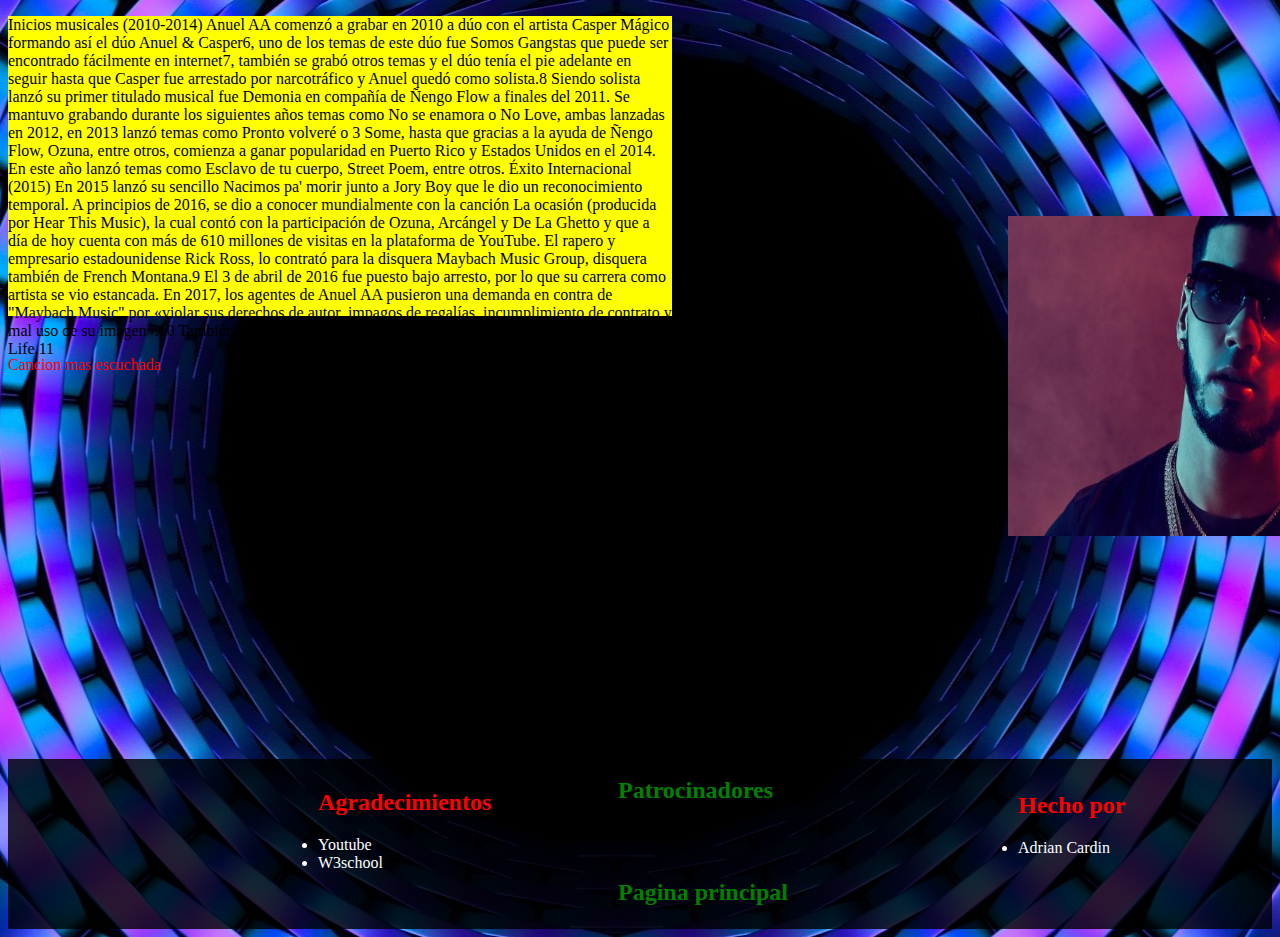
<file: html/anuel.html>
<!DOCTYPE html>
<html xmlns="http://www.w3.org/1999/xhtml">
    <head>
        <link rel="stylesheet" type="text/css" href="../css/anuel.css"/>
        <title>Biografia</title>
    </head>
    <body>
            
        <div class="biografia"><p>Inicios musicales (2010-2014)
            Anuel AA comenzó a grabar en 2010 a dúo con el artista Casper Mágico formando así el dúo Anuel & Casper6​, uno de los temas de este dúo fue Somos Gangstas que puede ser encontrado fácilmente en internet7​, también se grabó otros temas y el dúo tenía el pie adelante en seguir hasta que Casper fue arrestado por narcotráfico y Anuel quedó como solista.8​ Siendo solista lanzó su primer titulado musical fue Demonia en compañía de Ñengo Flow a finales del 2011. Se mantuvo grabando durante los siguientes años temas como No se enamora o No Love, ambas lanzadas en 2012, en 2013 lanzó temas como Pronto volveré o 3 Some, hasta que gracias a la ayuda de Ñengo Flow, Ozuna, entre otros, comienza a ganar popularidad en Puerto Rico y Estados Unidos en el 2014. En este año lanzó temas como Esclavo de tu cuerpo, Street Poem, entre otros.
            
            Éxito Internacional (2015)
            En 2015 lanzó su sencillo Nacimos pa' morir junto a Jory Boy que le dio un reconocimiento temporal. A principios de 2016, se dio a conocer mundialmente con la canción La ocasión (producida por Hear This Music), la cual contó con la participación de Ozuna, Arcángel y De La Ghetto y que a día de hoy cuenta con más de 610 millones de visitas en la plataforma de YouTube.
            
            El rapero y empresario estadounidense Rick Ross, lo contrató para la disquera Maybach Music Group, disquera también de French Montana.9​ El 3 de abril de 2016 fue puesto bajo arresto, por lo que su carrera como artista se vio estancada.
            
            En 2017, los agentes de Anuel AA pusieron una demanda en contra de "Maybach Music" por «violar sus derechos de autor, impagos de regalías, incumplimiento de contrato y mal uso de su imagen».10​ También está contratado en la compañía del cantante Ñengo Flow, Real G4 Life.11​</p></div>

        <div class="foto"><img src="../images/anuel.png" width="458" height="320"/></div>
        
        <div class="video"> <p>Cancion mas escuchada</p><iframe width="560" height="315" src="https://www.youtube.com/embed/0VR3dfZf9Yg" frameborder="0" allow="accelerometer; autoplay; encrypted-media; gyroscope; picture-in-picture" allowfullscreen></iframe></div> 
        <footer >
            <div class="footer1">
                <h2 class="h2">Agradecimientos</h2>
                <li >Youtube</li>
                <li >W3school</li>
            </div>
            <div class="footer2">
                <h2 class="h2">Hecho por</h2>
                <li >Adrian Cardin</li>
                
            </div>
            <div class="footer3">
                <h2 class="home"><a href="patrocinadores.html" style="text-decoration:none">Patrocinadores</a></h2><br></br>
                <h2 class="home"><a href="../index.html" style="text-decoration:none">Pagina principal</a></h2>
            </div>
            
            
        </footer>
    </body>
</html>
</file>
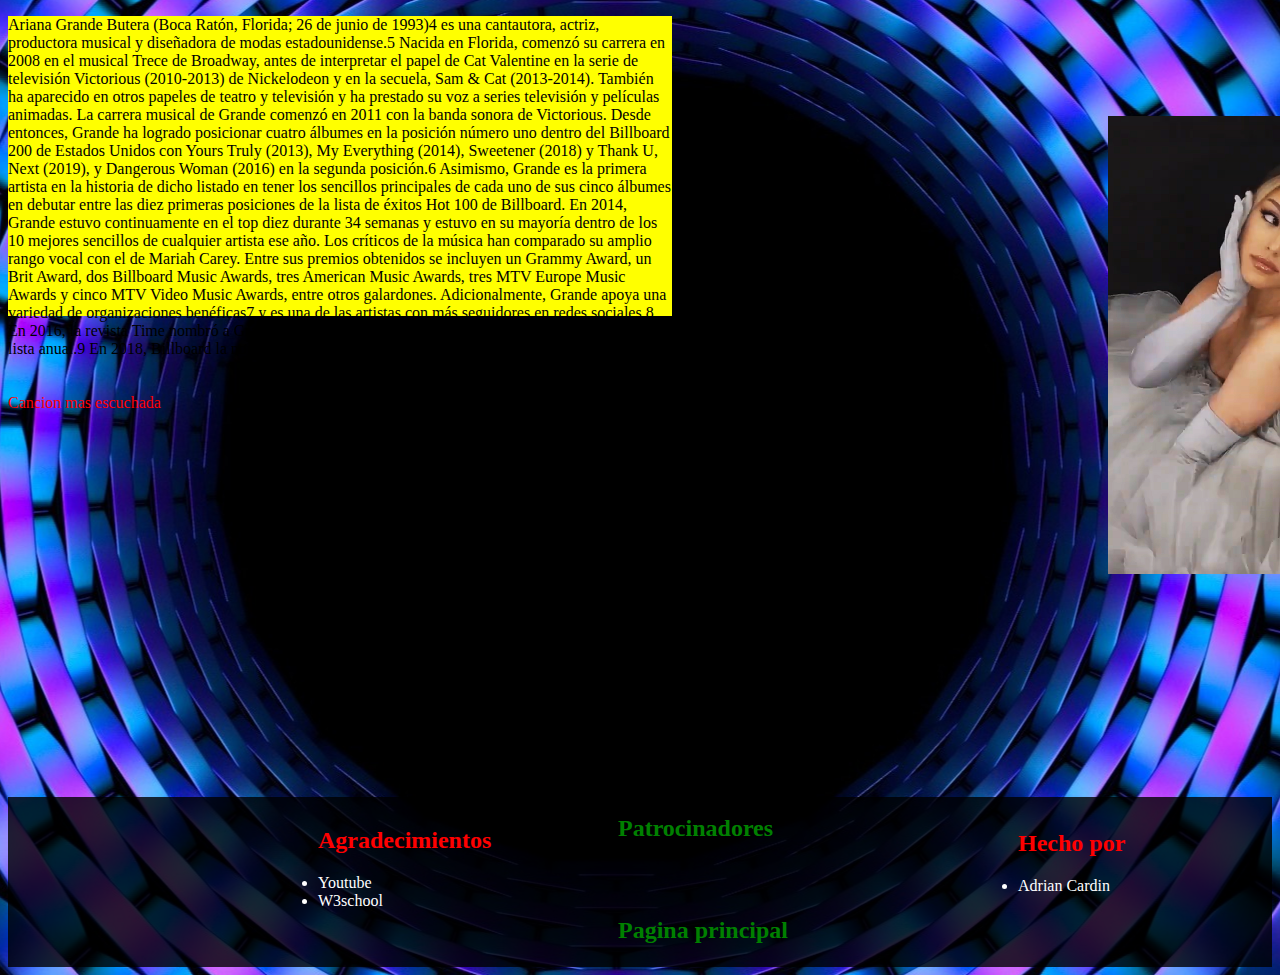
<file: html/arianaGrande.html>
<!DOCTYPE html>
<html xmlns="http://www.w3.org/1999/xhtml">
    <head>
        <link rel="stylesheet" type="text/css" href="../css/arianaGrande.css"/>
        <title>Biografia</title>
    </head>
    <body>
            
        <div class="biografia"><p>Ariana Grande Butera (Boca Ratón, Florida; 26 de junio de 1993)4​ es una cantautora, actriz, productora musical y diseñadora de modas estadounidense.5​ Nacida en Florida, comenzó su carrera en 2008 en el musical Trece de Broadway, antes de interpretar el papel de Cat Valentine en la serie de televisión Victorious (2010-2013) de Nickelodeon y en la secuela, Sam & Cat (2013-2014). También ha aparecido en otros papeles de teatro y televisión y ha prestado su voz a series televisión y películas animadas.
            
            La carrera musical de Grande comenzó en 2011 con la banda sonora de Victorious. Desde entonces, Grande ha logrado posicionar cuatro álbumes en la posición número uno dentro del Billboard 200 de Estados Unidos con Yours Truly (2013), My Everything (2014), Sweetener (2018) y Thank U, Next (2019), y Dangerous Woman (2016) en la segunda posición.6​ Asimismo, Grande es la primera artista en la historia de dicho listado en tener los sencillos principales de cada uno de sus cinco álbumes en debutar entre las diez primeras posiciones de la lista de éxitos Hot 100 de Billboard. En 2014, Grande estuvo continuamente en el top diez durante 34 semanas y estuvo en su mayoría dentro de los 10 mejores sencillos de cualquier artista ese año.
            
            Los críticos de la música han comparado su amplio rango vocal con el de Mariah Carey. Entre sus premios obtenidos se incluyen un Grammy Award, un Brit Award, dos Billboard Music Awards, tres American Music Awards, tres MTV Europe Music Awards y cinco MTV Video Music Awards, entre otros galardones.
            
            Adicionalmente, Grande apoya una variedad de organizaciones benéficas7​ y es una de las artistas con más seguidores en redes sociales.8​ En 2016, la revista Time nombró a Grande una de las 100 personas más influyentes del mundo en su lista anual.9​ En 2018, Billboard la nombró mujer del año</p></div>

        <div class="foto"><img src="../images/arianaGrande.png" width="320" height="458"/></div>
        
        <div class="video"> <p>Cancion mas escuchada</p><iframe  width="560" height="315" src="https://www.youtube.com/embed/QYh6mYIJG2Y" frameborder="0" allow="accelerometer; autoplay; encrypted-media; gyroscope; picture-in-picture" allowfullscreen></iframe></div> 
        <footer >
            <div class="footer1">
                <h2 class="h2">Agradecimientos</h2>
                <li >Youtube</li>
                <li >W3school</li>
            </div>
            <div class="footer2">
                <h2 class="h2">Hecho por</h2>
                <li >Adrian Cardin</li>
                
            </div>
            <div class="footer3">
                <h2 class="home"><a href="patrocinadores.html" style="text-decoration:none">Patrocinadores</a></h2><br></br>
                <h2 class="home"><a href="../index.html" style="text-decoration:none">Pagina principal</a></h2>
            </div>
            
            
        </footer>
    </body>
</html>
</file>
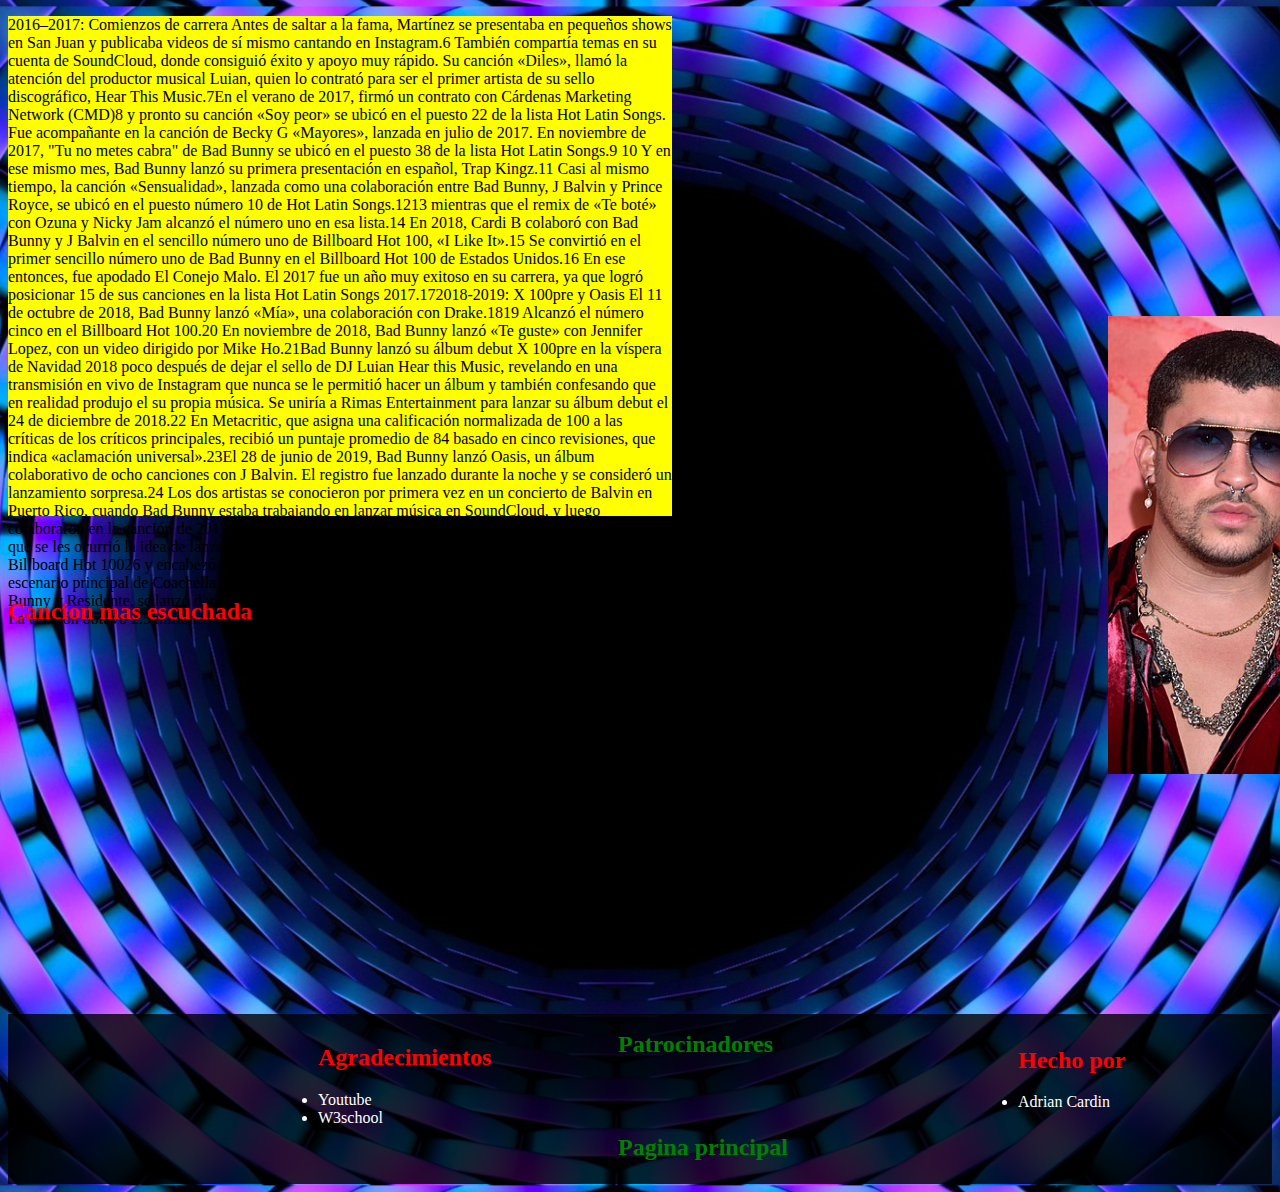
<file: html/badbunny.html>
<!DOCTYPE html>
<html xmlns="http://www.w3.org/1999/xhtml">
    <head>
        <link rel="stylesheet" type="text/css" href="../css/badbunny.css"/>
        <title>Bad Bunny</title>
    </head>
    <body>
            
        <div class="biografia"><p>2016–2017: Comienzos de carrera
            Antes de saltar a la fama, Martínez se presentaba en pequeños shows en San Juan y publicaba videos de sí mismo cantando en Instagram.6​ También compartía temas en su cuenta de SoundCloud, donde consiguió éxito y apoyo muy rápido. Su canción «Diles», llamó la atención del productor musical Luian, quien lo contrató para ser el primer artista de su sello discográfico, Hear This Music.7​
            
            En el verano de 2017, firmó un contrato con Cárdenas Marketing Network (CMD)8​ y pronto su canción «Soy peor» se ubicó en el puesto 22 de la lista Hot Latin Songs. Fue acompañante en la canción de Becky G «Mayores», lanzada en julio de 2017. En noviembre de 2017, "Tu no metes cabra" de Bad Bunny se ubicó en el puesto 38 de la lista Hot Latin Songs.9​ 10​ Y en ese mismo mes, Bad Bunny lanzó su primera presentación en español, Trap Kingz.11​ Casi al mismo tiempo, la canción «Sensualidad», lanzada como una colaboración entre Bad Bunny, J Balvin y Prince Royce, se ubicó en el puesto número 10 de Hot Latin Songs.12​13​  mientras que el remix de «Te boté» con Ozuna y Nicky Jam alcanzó el número uno en esa lista.14​ En 2018, Cardi B colaboró con Bad Bunny y J Balvin en el sencillo número uno de Billboard Hot 100, «I Like It».15​ Se convirtió en el primer sencillo número uno de Bad Bunny en el Billboard Hot 100 de Estados Unidos.16​ En ese entonces, fue apodado El Conejo Malo. El 2017 fue un año muy exitoso en su carrera, ya que logró posicionar 15 de sus canciones en la lista Hot Latin Songs 2017.17​
            
            2018-2019: X 100pre y Oasis
            El 11 de octubre de 2018, Bad Bunny lanzó «Mía», una colaboración con Drake.18​19​ Alcanzó el número cinco en el Billboard Hot 100.20​ En noviembre de 2018, Bad Bunny lanzó «Te guste» con Jennifer Lopez, con un video dirigido por Mike Ho.21​
            
            Bad Bunny lanzó su álbum debut X 100pre en la víspera de Navidad 2018 poco después de dejar el sello de DJ Luian Hear this Music, revelando en una transmisión en vivo de Instagram que nunca se le permitió hacer un álbum y también confesando que en realidad produjo el su propia música. Se uniría a Rimas Entertainment para lanzar su álbum debut el 24 de diciembre de 2018.22​ En Metacritic, que asigna una calificación normalizada de 100 a las críticas de los críticos principales, recibió un puntaje promedio de 84 basado en cinco revisiones, que indica «aclamación universal».23​
            
            El 28 de junio de 2019, Bad Bunny lanzó Oasis, un álbum colaborativo de ocho canciones con J Balvin. El registro fue lanzado durante la noche y se consideró un lanzamiento sorpresa.24​ Los dos artistas se conocieron por primera vez en un concierto de Balvin en Puerto Rico, cuando Bad Bunny estaba trabajando en lanzar música en SoundCloud, y luego colaboraron en la canción de 2017 «Si tu novio te deja sola».25​ La química entre los dos fue tan fuerte que se les ocurrió la idea de lanzar un álbum conjunto.24​ Oasis alcanzó el número nueve en el Billboard Hot 10026​ y encabezó la lista Latin Album de Estados Unidos.27​ En 2019, actuó en el escenario principal de Coachella.28​ Una canción de protesta «Afilando los cuchillos» con letras de Bad Bunny y Residente, se lanzó durante las protestas de Puerto Rico en 2019 contra Ricardo Rosselló.29​ La canción obtuvo 2.5 millones de visitas en YouTube dentro de un día de su lanzamiento.30​</p></div>

        <div class="foto"><img src="../images/badbunny.png" width="320" height="458"/></div>
        
        <div class="video"> <h2>Cancion mas escuchada</h2><iframe width="560" height="315" src="https://www.youtube.com/embed/GtSRKwDCaZM" frameborder="0" allow="accelerometer; autoplay; encrypted-media; gyroscope; picture-in-picture" allowfullscreen></iframe></div> 
        <footer >
            <div class="footer1">
                <h2 class="h2">Agradecimientos</h2>
                <li >Youtube</li>
                <li >W3school</li>
            </div>
            <div class="footer2">
                <h2 class="h2">Hecho por</h2>
                <li >Adrian Cardin</li>
                
            </div>
            <div class="footer3">
                <h2 class="home"><a href="patrocinadores.html" style="text-decoration:none">Patrocinadores</a></h2><br></br>
                <h2 class="home"><a href="../index.html" style="text-decoration:none">Pagina principal</a></h2>
            </div>
            
            
        </footer>
    </body>
</html>
</file>
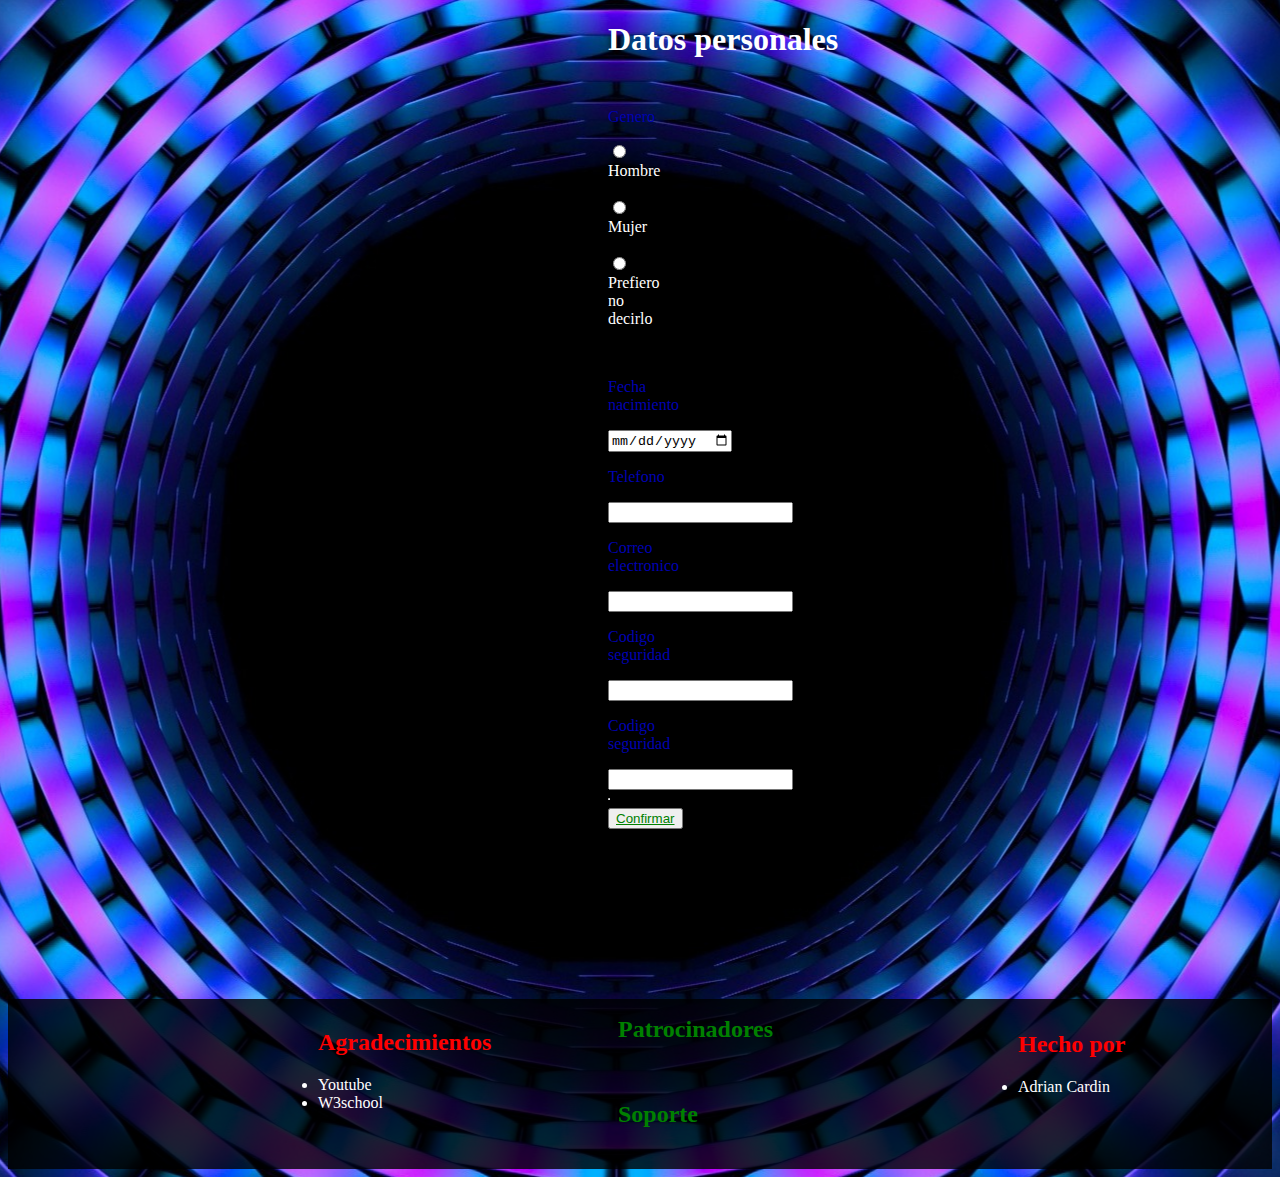
<file: html/formulario.html>
<!DOCTYPE html>
<html xmlns="http://www.w3.org/1999/xhtml">
    <head>
        <link rel="stylesheet" type="text/css" href="../css/Formulario.css"/>
        <title>Formulario</title>
        <script src="../js/java1.js"></script>
    </head>
    <body>
        <form onsubmit="return validar();">
        <h1>Datos personales</h1>
        <div id="centro">
        <div id="genero">
        <form>
            <p>Genero</p>
            <input type="radio"  id="genero">
            <label >Hombre</label><br></br>
            <input type="radio"  id="genero">
            <label >Mujer</label><br></br>
            <input type="radio" id="genero" >
            <label >Prefiero no decirlo</label>
        </form>        
        </div>
        
        <div id="fecha">
            <p>Fecha nacimiento</p>
            <input type="date">
            
            
            
        </div>
            <div class="enunciado" >
                <p>Telefono</p>
                <input type="text" id="telefono">
            </div>
            
            <div class="enunciado" >
                <p>Correo electronico</p>
                <input type="email" id="email">
            </div>
            <div class="enunciado">
                <p>Codigo seguridad</p>
                <input type="password" id="password"/>
            </div>
            <div class="enunciado">
                <p>Codigo seguridad</p>
                <input type="password" id="password"/><hr>
                    <button><a href="../index.html" >Confirmar</a></button>
            </div>
              
        </div>
        </form>
        <footer>
            <div class="footer1">
                <h2 class="h2">Agradecimientos</h2>
                <li >Youtube</li>
                <li >W3school</li>
            </div>
            <div class="footer2">
                <h2 class="h2">Hecho por</h2>
                <li >Adrian Cardin</li>
                
            </div>
            
            <div class="footer3">
                <h2 class="home"><a href="patrocinadores.html" style="text-decoration:none">Patrocinadores</a></h2><br>
                <h2 class="home"><a href="soporte.html" style="text-decoration:none">Soporte</a></h2>
            </div>
            
            
        </footer>
    </body>
</html>
</file>
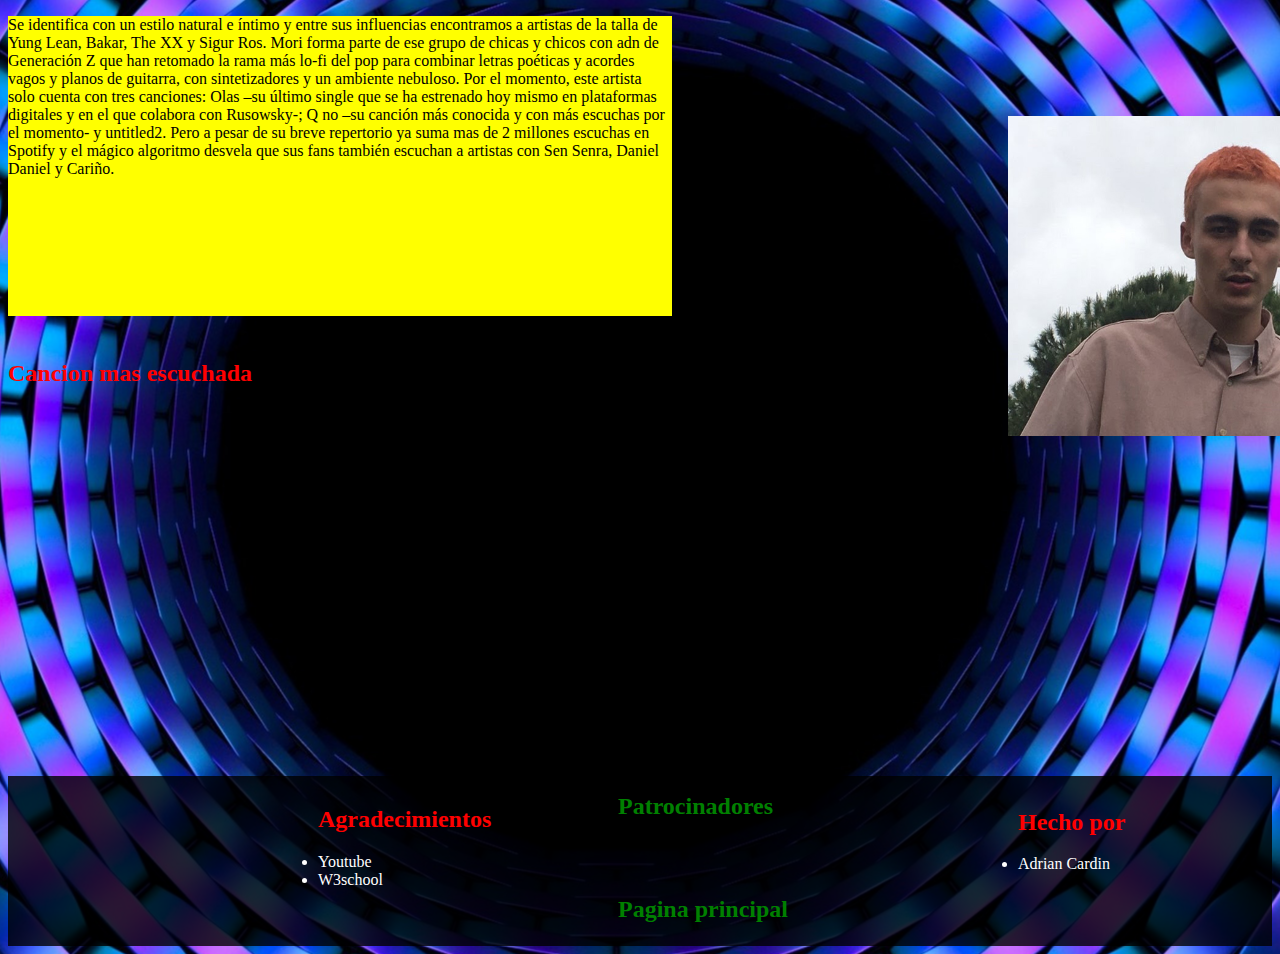
<file: html/mori.html>
<!DOCTYPE html>
<html xmlns="http://www.w3.org/1999/xhtml">
    <head>
        <link rel="stylesheet" type="text/css" href="../css/mori.css"/>
        <title>Mori</title>
    </head>
    <body>
            
        <div class="biografia"><p>Se identifica con un estilo natural e íntimo y entre sus influencias encontramos a artistas de la talla de Yung Lean, Bakar, The XX y Sigur Ros. Mori forma parte de ese grupo de chicas y chicos con adn de Generación Z que han retomado la rama más lo-fi del pop para combinar letras poéticas y acordes vagos y planos de guitarra, con sintetizadores y un ambiente nebuloso.
            
            Por el momento, este artista solo cuenta con tres canciones: Olas –su último single que se ha estrenado hoy mismo en plataformas digitales y en el que colabora con Rusowsky-; Q no –su canción más conocida y con más escuchas por el momento- y untitled2. Pero a pesar de su breve repertorio ya suma mas de 2 millones escuchas en Spotify y el mágico algoritmo desvela que sus fans también escuchan a artistas con Sen Senra, Daniel Daniel y Cariño.</p></div>

        <div class="foto"><img src="../images/mori.png" width="458" height="320"/></div>
        
        <div class="video"> <h2>Cancion mas escuchada</h2><iframe width="560" height="315" src="https://www.youtube.com/embed/qQiri13YoeM" frameborder="0" allow="accelerometer; autoplay; encrypted-media; gyroscope; picture-in-picture" allowfullscreen></iframe></div> 
        <footer >
            <div class="footer1">
                <h2 class="h2">Agradecimientos</h2>
                <li >Youtube</li>
                <li >W3school</li>
            </div>
            <div class="footer2">
                <h2 class="h2">Hecho por</h2>
                <li >Adrian Cardin</li>
                
            </div>
            <div class="footer3">
                <h2 class="home"><a href="patrocinadores.html" style="text-decoration:none">Patrocinadores</a></h2><br></br>
                <h2 class="home"><a href="../index.html" style="text-decoration:none">Pagina principal</a></h2>
            </div>
            
            
        </footer>
    </body>
</html>
</file>
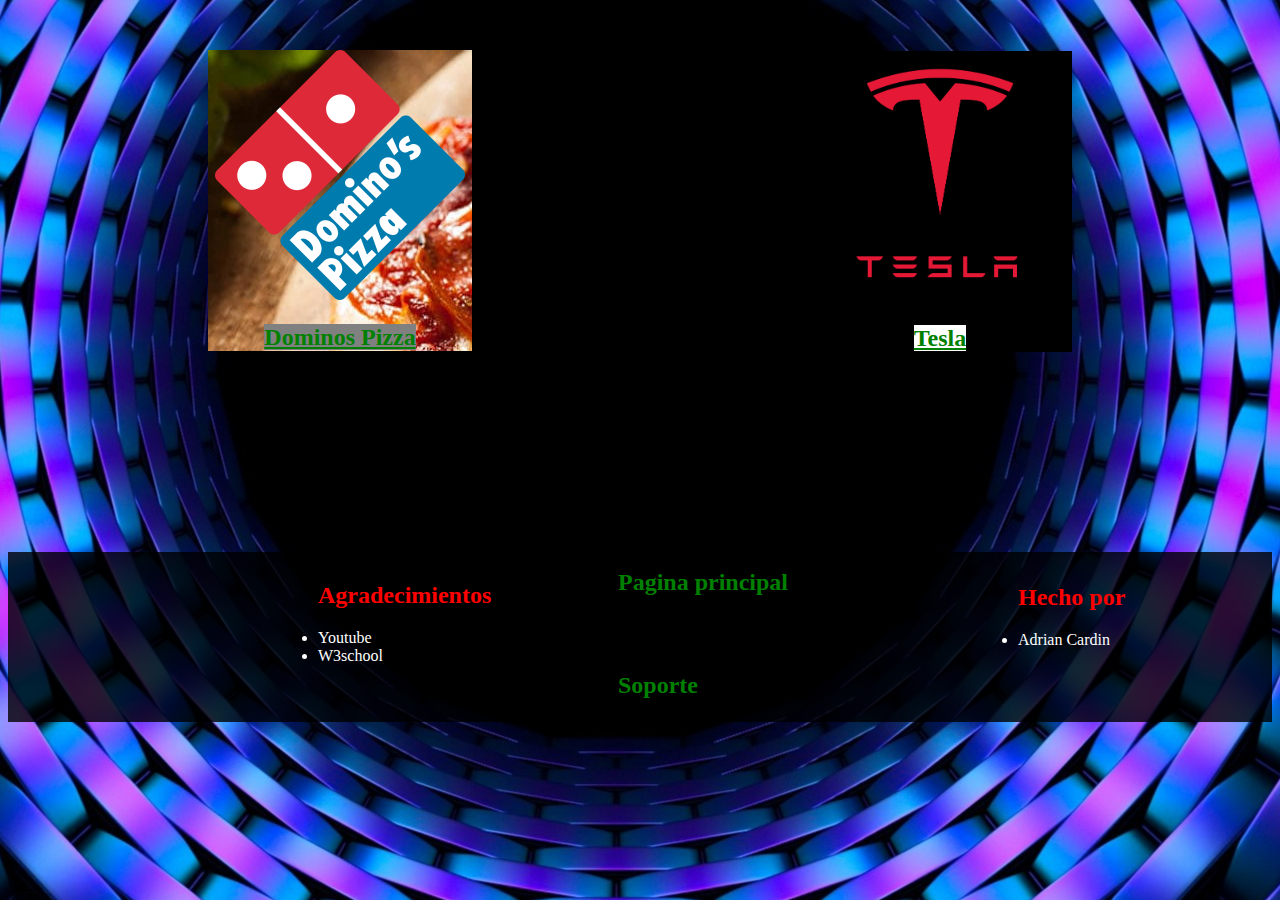
<file: html/patrocinadores.html>
<!DOCTYPE html>
<html xmlns="http://www.w3.org/1999/xhtml">
    <head>
        <link rel="stylesheet" type="text/css" href="../css/Patrocinadores.css"/>
        <title>Patrocinadores</title>
    </head>
    <body>
        
        
        
        <div class="domi">
             <img src="../images/dominosMini.png" height="250"></img>
            <h2 ><a href="https://www.dominospizza.es" style="background-color:grey; ">Dominos Pizza</a></h2>
            
        </div>
       
        <div class="tesla">
            <img src="../images/Tesla.png" height="250"></img>
            <h2 ><a href="https://www.tesla.com/es_es/" style="background-color:white; ">Tesla</a></h2>
            
        </div>
        <footer >
            <div class="footer1">
                <h2 class="h2">Agradecimientos</h2>
                <li >Youtube</li>
                <li >W3school</li>
            </div>
            <div class="footer2">
                <h2 class="h2">Hecho por</h2>
                <li >Adrian Cardin</li>
                
            </div>
            <div class="footer3">
                <h2 class="home"><a href="../index.html" style="text-decoration:none">Pagina principal</a></h2><br></br>
                <h2 class="home"><a href="soporte.html" style="text-decoration:none">Soporte</a></h2>
            </div>
            
            
        </footer>
    </body>
</html>
</file>
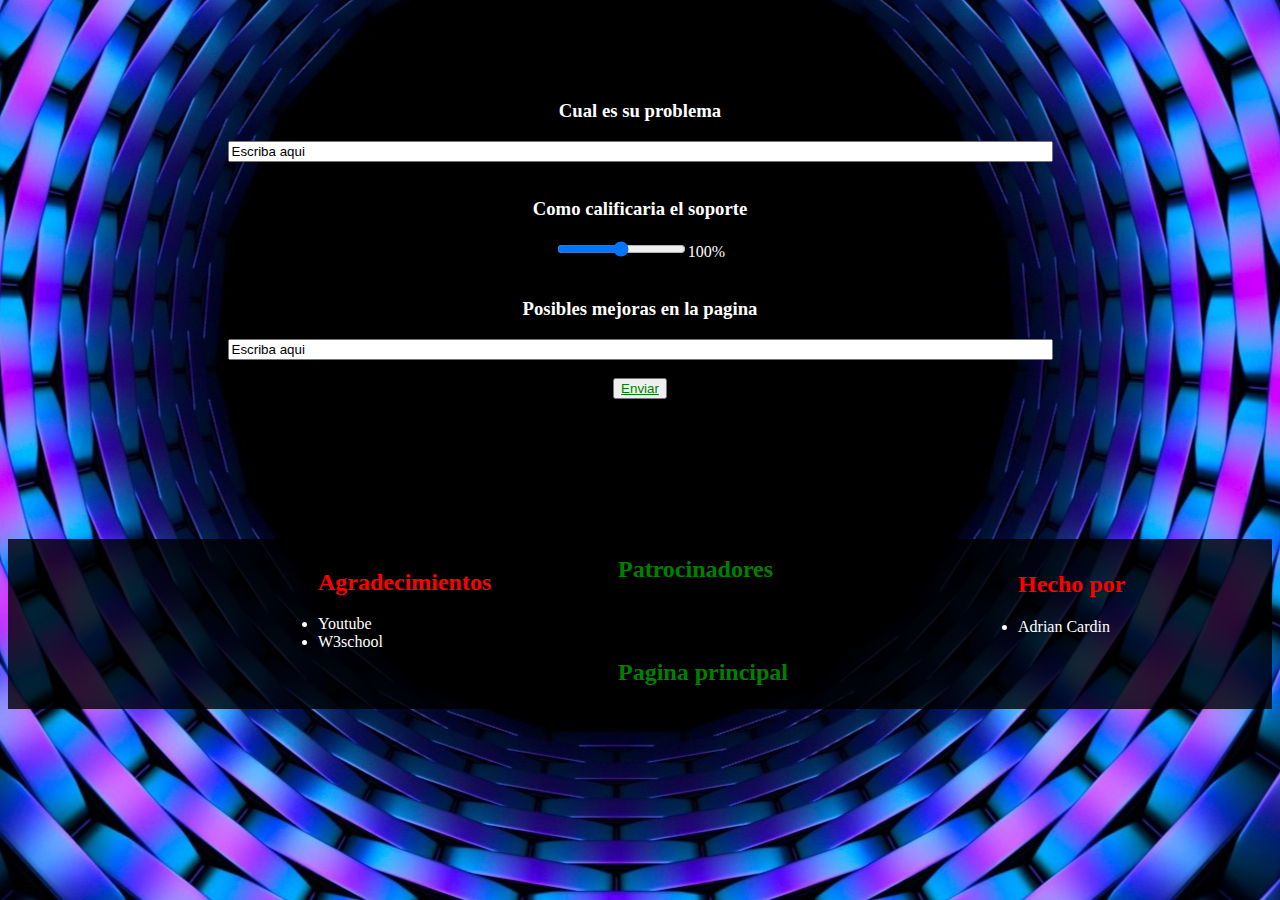
<file: html/soporte.html>
<!DOCTYPE html>
<html xmlns="http://www.w3.org/1999/xhtml">
    <head>
        <link rel="stylesheet" type="text/css" href="../css/Soporte.css"/>
        <title>Sugerencias</title>
    </head>
    <body>
            
            <div id="centro">
                <h3>Cual es su problema</h3>
            <input type="text" value="Escriba aqui" size="100"></input><br></br>
                <h3>Como calificaria el soporte</h3>
                <input type="range" >100%</input><br></br>
                <h3>Posibles mejoras en la pagina</h3>
                <input type="text" value="Escriba aqui" size="100"></input>
                <br></br>
                
                <button id="entrar"><a href="../index.html" >Enviar</a></button>
                
            </div>

        <footer >
            <div class="footer1">
                <h2 class="h2">Agradecimientos</h2>
                <li >Youtube</li>
                <li >W3school</li>
            </div>
            <div class="footer2">
                <h2 class="h2">Hecho por</h2>
                <li >Adrian Cardin</li>
                
            </div>
            <div class="footer3">
                <h2 class="home"><a href="patrocinadores.html" style="text-decoration:none">Patrocinadores</a></h2><br></br>
                <h2 class="home"><a href="../index.html" style="text-decoration:none">Pagina principal</a></h2>
            </div>
            
            
        </footer>
    </body>
</html>
</file>
<file: css/anuel.css>
body{
	background-image:url(../images/foto.gif);
	background-position:center;
	color:white;
}
.biografia{
    background-color:yellow;
    padding-left:0%;
    margin-right:600px;
    height:300px;
    color:black;
}

.foto{
    margin-top:-100px;
    margin-left:1000px;

}
.video{
    margin-top:-200px;
    color:red;
   
    margin-right:600px;
}
.footer1{
    margin-left:300px;
}
.footer2{
    margin-left:1000px;
    margin-top:-100px;
}
#googleMap{
   margin-left:350px;
}
#contacto{
    margin-left:600px;
    color:orange;
    margin-top:50px;
    background-color:green;
    margin-right:650px;
}
#contacto2{
    margin-left:600px;
    color:orange;
    margin-top:50px;
    background-color:green;
    margin-right:650px;
}
.h2{
    color:red;
}
a{
    color:green;
}
a:hover{
    color:red;
}
.footer3{
    margin-left:600px;
    margin-top:-100px;
    
    
}
.home{
    color:red;
}
.footer3 a:hover{
    
    color:red;
  
}
footer {
  background-color: rgba(0,0,0,0.8);
  padding: 10px;
  
  color: white;
  height:150px;
  margin-top:50px;
}
</file>
<file: css/arianaGrande.css>
body{
	background-image:url(../images/foto.gif);
	background-position:center;
	color:white;
}
.biografia{
    background-color:yellow;
    padding-left:0%;
    margin-right:600px;
    height:300px;
    color:black;
}

.foto{
    margin-top:-200px;
    margin-left:1100px;
   
}
.video{
    margin-top:-200px;
    color:red;
   
    margin-right:600px;
}
.footer1{
    margin-left:300px;
}
.footer2{
    margin-left:1000px;
    margin-top:-100px;
}
#googleMap{
   margin-left:350px;
}
#contacto{
    margin-left:600px;
    color:orange;
    margin-top:50px;
    background-color:green;
    margin-right:650px;
}
#contacto2{
    margin-left:600px;
    color:orange;
    margin-top:50px;
    background-color:green;
    margin-right:650px;
}
.h2{
    color:red;
}
a{
    color:green;
}
a:hover{
    color:red;
}
.footer3{
    margin-left:600px;
    margin-top:-100px;
    
    
}
.home{
    color:red;
}
.footer3 a:hover{
    
    color:red;
  
}
footer {
  background-color: rgba(0,0,0,0.8);
  padding: 10px;
  
  color: white;
  height:150px;
  margin-top:50px;
}
</file>
<file: css/badbunny.css>
body{
	background-image:url(../images/foto.gif);
	background-position:center;
	color:white;
}
.biografia{
    background-color:yellow;
    padding-left:0%;
    margin-right:600px;
    height:500px;
    color:black;
}

.foto{
    margin-top:-200px;
    margin-left:1100px;
   
}
.video{
    margin-top:-200px;
    color:red;
   
    margin-right:600px;
}
.footer1{
    margin-left:300px;
}
.footer2{
    margin-left:1000px;
    margin-top:-100px;
}
#googleMap{
   margin-left:350px;
}
#contacto{
    margin-left:600px;
    color:orange;
    margin-top:50px;
    background-color:green;
    margin-right:650px;
}
#contacto2{
    margin-left:600px;
    color:orange;
    margin-top:50px;
    background-color:green;
    margin-right:650px;
}
.h2{
    color:red;
}
a{
    color:green;
}
a:hover{
    color:red;
}
.footer3{
    margin-left:600px;
    margin-top:-100px;
    
    
}
.home{
    color:red;
}
.footer3 a:hover{
    
    color:red;
  
}
footer {
  background-color: rgba(0,0,0,0.8);
  padding: 10px;
  
  color: white;
  height:150px;
  margin-top:50px;
}
</file>
<file: css/Formulario.css>
body{
	background-image:url(../images/foto.gif);
	background-position:center;
	color:white;
}

 .izquierda{
    width:500px;
    color:#FFC623;
    margin-top:100px;
}
h1{
   margin-left:600px;
   
}
p{
    color:#0002B2;
 }
#fecha{
   
    margin-top:50px;
}

#correo{
   
    margin-top:50px;
}

#centro{
    margin-left:600px;
    margin-top:50px;
    margin-right:800px;
}
hr{
    margin-right:400;
}
.footer1{
    margin-left:300px;
}
.footer2{
    margin-left:1000px;
    margin-top:-100px;
}
.footer3{
    margin-left:600px;
    margin-top:-100px;
    
}
.footer3 a:hover{
    
    color:red;
  
}
a{
    color:green;
}
a:hover{
    color:red;
}
.h2{
    color:red;
}
footer {
  background-color: rgba(0,0,0,0.8);
  padding: 10px;
  
  color: white;
  height:150px;
  margin-top:170px;
}
</file>
<file: css/mori.css>
body{
	background-image:url(../images/foto.gif);
	background-position:center;
	color:white;
}
.biografia{
    background-color:yellow;
    padding-left:0%;
    margin-right:600px;
    height:300px;
    color:black;
}

.foto{
    margin-top:-200px;
    margin-left:1000px;
   
}
.video{
    margin-top:-100px;
    color:red;
   
    margin-right:600px;
}
.footer1{
    margin-left:300px;
}
.footer2{
    margin-left:1000px;
    margin-top:-100px;
}
#googleMap{
   margin-left:350px;
}
#contacto{
    margin-left:600px;
    color:orange;
    margin-top:50px;
    background-color:green;
    margin-right:650px;
}
#contacto2{
    margin-left:600px;
    color:orange;
    margin-top:50px;
    background-color:green;
    margin-right:650px;
}
.h2{
    color:red;
}
a{
    color:green;
}
a:hover{
    color:red;
}
.footer3{
    margin-left:600px;
    margin-top:-100px;
    
    
}
.home{
    color:red;
}
.footer3 a:hover{
    
    color:red;
  
}
footer {
  background-color: rgba(0,0,0,0.8);
  padding: 10px;
  
  color: white;
  height:150px;
  margin-top:50px;
}
</file>
<file: css/Patrocinadores.css>
body{
	background-image:url(../images/foto.gif);
	background-position:center;
	color:white;
}

 .izquierda{
    width:500px;
    color:#FFC623;
    margin-top:100px;
}
h1{
   margin-left:600px;
   
}
p{
    color:#0002B2;
 }
#fecha{
   
    margin-top:50px;
}

#correo{
   
    margin-top:50px;
}

.domi{
background-image:url(../images/pizza.jpg);
    margin-top:50px;
    margin-left:200px;
    margin-right:800px;
    text-align:center;
    color: black;
}
.tesla{
    color: white;
    background-color:black;
    margin-top:-320px;
    margin-left:800px;
    margin-right:200px;
    text-align:center;
    
}
#centro{
    margin-left:600px;
    margin-top:50px;
    margin-right:800px;
}

.footer1{
    margin-left:300px;
}
.footer2{
    margin-left:1000px;
    margin-top:-100px;
}
.h2{
    color:red;
}
a{
    color:green;
}
a:hover{
    color:red;
}
.footer3{
    margin-left:600px;
    margin-top:-100px;
    
    
}
.home{
    color:red;
}
.footer3 a:hover{
    
    color:red;
  
}
footer {
  background-color: rgba(0,0,0,0.8);
  padding: 10px;
  
  color: white;
  height:150px;
  margin-top:200px;
}
</file>
<file: css/Soporte.css>
body{
	background-image:url(../images/foto.gif);
	background-position:center;
	color:white;
}
#centro{
 margin-top:100px;
    text-align:center;
}
.footer1{
    margin-left:300px;
}
.footer2{
    margin-left:1000px;
    margin-top:-100px;
}
.h2{
    color:red;
}
a{
    color:green;
}
a:hover{
    color:red;
}
.footer3{
    margin-left:600px;
    margin-top:-100px;
    
    
}
.home{
    color:red;
}
.footer3 a:hover{
    
    color:red;
  
}
footer {
  background-color: rgba(0,0,0,0.8);
  padding: 10px;
  
  color: white;
  height:150px;
  margin-top:140px;
}
</file>
